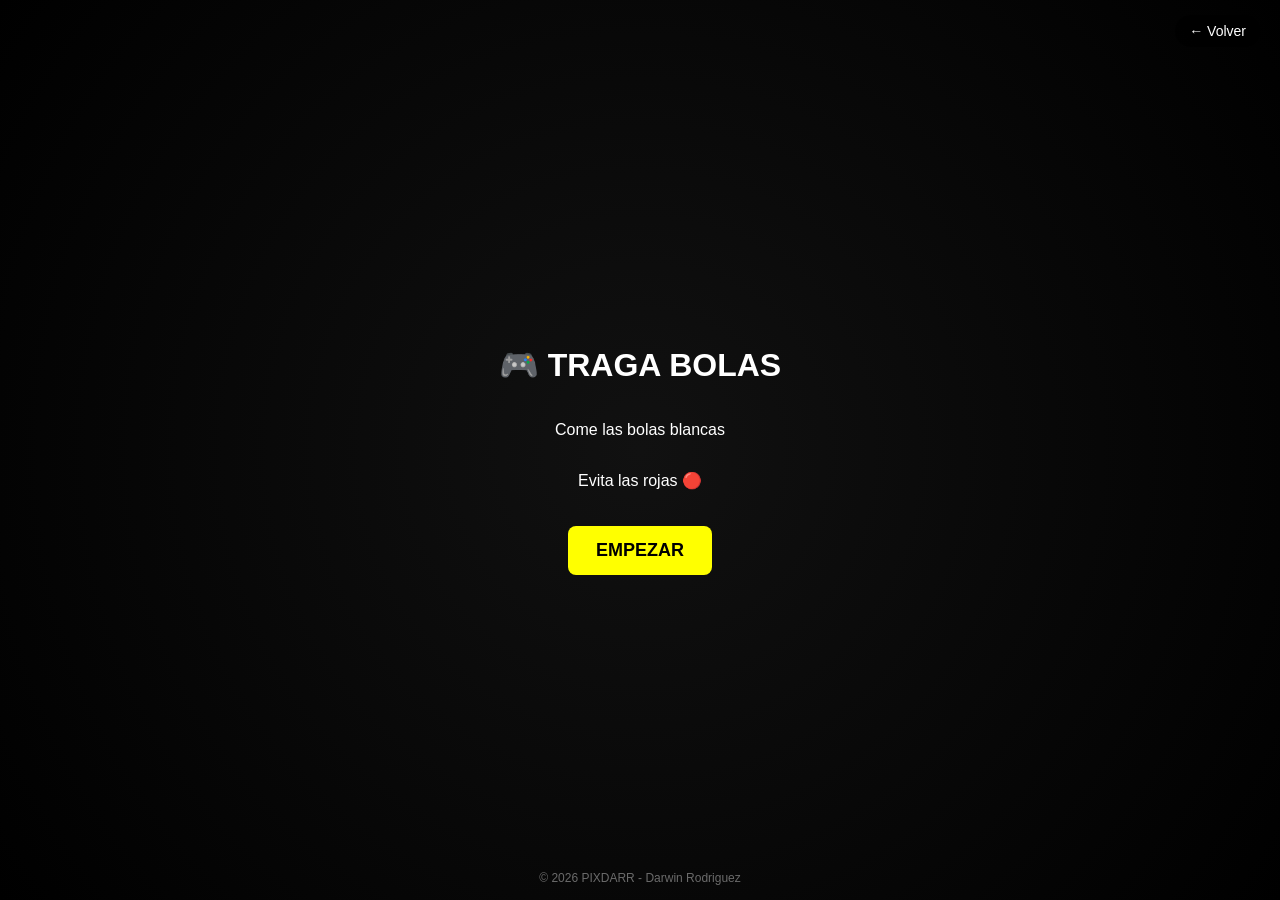
<file: juego.html>
<!--
=========================================
🎮 Juego Traga Bolas - PIXDARR EDITION
Desarrollado por: Darwin Rodriguez
Marca: PIXDARR
Año: 2026
Versión: 1.0
Descripción: Mini juego interactivo offline
Todos los derechos reservados
=========================================
-->
<!DOCTYPE html>
<html lang="es">
<head>
<meta charset="UTF-8">
<meta name="viewport" content="width=device-width, initial-scale=1.0">
<title>TRAGA BOLAS - PIXDARR</title>

<style>
html, body {
  margin: 0;
  padding: 0;
  overflow: hidden;
  background: radial-gradient(circle at center, #111, #000);
  height: 100%;
  font-family: Arial, sans-serif;
  color: white;
}

canvas {
  display: none;
  background: transparent;
}

.screen {
  position: absolute;
  width: 100%;
  height: 100%;
  display: flex;
  flex-direction: column;
  justify-content: center;
  align-items: center;
  text-align: center;
}

button {
  padding: 14px 28px;
  font-size: 18px;
  border: none;
  border-radius: 8px;
  background: yellow;
  cursor: pointer;
  margin-top: 20px;
  font-weight: bold;
}

.back-btn {
  position: fixed;
  top: 15px;
  right: 20px;
  color: white;
  text-decoration: none;
  font-size: 14px;
  background: rgba(0,0,0,0.6);
  padding: 8px 14px;
  border-radius: 20px;
  z-index: 9999;
  transition: 0.3s ease;
}
.back-btn:hover {
  background: yellow;
  color: black;
}

.watermark {
  position: fixed;
  bottom: 15px;
  left: 50%;
  transform: translateX(-50%);
  font-size: 12px;
  opacity: 0.4;
  z-index: 9999;
  pointer-events: none;
}
</style>
</head>

<body>

<a href="index.html" class="back-btn">← Volver</a>
<div class="watermark">© 2026 PIXDARR - Darwin Rodriguez</div>

<div id="startScreen" class="screen">
  <h1>🎮 TRAGA BOLAS</h1>
  <p>Come las bolas blancas</p>
  <p>Evita las rojas 🔴</p>
  <button onclick="startGame()">EMPEZAR</button>
</div>

<div id="endScreen" class="screen" style="display:none;">
  <h2 id="finalScore"></h2>
  <button onclick="nextLevel()">Siguiente Nivel</button>
  <button onclick="resetGame()">Reiniciar Juego</button>
</div>

<canvas id="game"></canvas>

<script>
const canvas = document.getElementById("game");
const ctx = canvas.getContext("2d");
const startScreen = document.getElementById("startScreen");
const endScreen = document.getElementById("endScreen");
const finalScoreText = document.getElementById("finalScore");

let player, balls, enemies;
let score = 0;
let level = 1;
let lives;
let timeLeft;
let highScore;
let timer;
let gameRunning = false;
let invulnerable = false; // ✅ NUEVO

function resizeCanvas() {
  canvas.width = window.innerWidth;
  canvas.height = window.innerHeight;
}
window.addEventListener("resize", resizeCanvas);
resizeCanvas();

function initGame() {
  player = {
    x: canvas.width / 2,
    y: canvas.height / 2,
    radius: Math.min(canvas.width, canvas.height) * 0.03,
    speed: 5
  };

  balls = [];
  enemies = [];
  lives = 3;
  invulnerable = false;
  timeLeft = 30 - (level * 2);
  if (timeLeft < 10) timeLeft = 10;

  highScore = localStorage.getItem("pixdarr_highscore") || 0;

  let totalBalls = 15 + level * 5;

  for (let i = 0; i < totalBalls; i++) {
    balls.push({
      x: Math.random() * canvas.width,
      y: Math.random() * canvas.height,
      radius: player.radius * 0.4
    });
  }

  for (let i = 0; i < level; i++) {
    enemies.push({
      x: Math.random() * canvas.width,
      y: Math.random() * canvas.height,
      radius: player.radius * 0.6,
      speed: 1.5 + level * 0.3
    });
  }
}

function startGame() {
  startScreen.style.display = "none";
  endScreen.style.display = "none";
  canvas.style.display = "block";
  initGame();
  startTimer();
  gameRunning = true;
  gameLoop();
}

function startTimer() {
  clearInterval(timer);
  timer = setInterval(() => {
    timeLeft--;
    if (timeLeft <= 0) loseGame("⏰ Tiempo agotado");
  }, 1000);
}

function loseGame(reason) {
  gameRunning = false;
  clearInterval(timer);
  canvas.style.display = "none";
  endScreen.style.display = "flex";

  if (score > highScore) {
    localStorage.setItem("pixdarr_highscore", score);
  }

  finalScoreText.innerText =
    reason +
    "\nNivel: " + level +
    "\nPuntos: " + score +
    "\nRécord: " + localStorage.getItem("pixdarr_highscore");
}

function nextLevel() {
  level++;
  startGame();
}

function resetGame() {
  level = 1;
  score = 0;
  startGame();
}

document.addEventListener("keydown", e => {
  if (e.key === "ArrowUp") player.y -= player.speed;
  if (e.key === "ArrowDown") player.y += player.speed;
  if (e.key === "ArrowLeft") player.x -= player.speed;
  if (e.key === "ArrowRight") player.x += player.speed;
});

canvas.addEventListener("mousemove", e => {
  const rect = canvas.getBoundingClientRect();
  player.x = e.clientX - rect.left;
  player.y = e.clientY - rect.top;
});

canvas.addEventListener("touchmove", e => {
  const rect = canvas.getBoundingClientRect();
  const touch = e.touches[0];
  player.x = touch.clientX - rect.left;
  player.y = touch.clientY - rect.top;
}, { passive: false });

function update() {
  if (!gameRunning) return;

  // ===== bolas blancas =====
  balls = balls.filter(ball => {
    let dx = player.x - ball.x;
    let dy = player.y - ball.y;
    let distance = Math.sqrt(dx*dx + dy*dy);
    if (distance < player.radius + ball.radius) {
      score++;
      return false;
    }
    return true;
  });

  // ===== enemigos =====
  enemies.forEach(enemy => {
    let dx = player.x - enemy.x;
    let dy = player.y - enemy.y;
    let distance = Math.sqrt(dx*dx + dy*dy);

    // 🛡️ evitar NaN
    if (distance < 0.0001) distance = 0.0001;

    // movimiento hacia el jugador
    enemy.x += (dx / distance) * enemy.speed;
    enemy.y += (dy / distance) * enemy.speed;

    // 💥 colisión
    if (distance < player.radius + enemy.radius) {

      // daño con cooldown
      if (!invulnerable) {
        lives--;
        invulnerable = true;

        setTimeout(() => {
          invulnerable = false;
        }, 1000);

        if (lives <= 0) loseGame("💀 Sin vidas");
      }

      // 🚀 separación física
      let overlap = (player.radius + enemy.radius) - distance;
      let pushX = (dx / distance) * overlap;
      let pushY = (dy / distance) * overlap;

      enemy.x -= pushX;
      enemy.y -= pushY;
    }
  });

  if (balls.length === 0) {
    gameRunning = false;
    clearInterval(timer);
    canvas.style.display = "none";
    endScreen.style.display = "flex";
    finalScoreText.innerText =
      "🎉 Nivel superado\nPuntos: " + score;
  }
}

function draw() {
  ctx.clearRect(0,0,canvas.width,canvas.height);

  ctx.beginPath();
  ctx.arc(player.x, player.y, player.radius, 0, Math.PI*2);
  ctx.fillStyle = invulnerable ? "#ffaa00" : "yellow";
  ctx.fill();

  balls.forEach(ball => {
    ctx.beginPath();
    ctx.arc(ball.x, ball.y, ball.radius, 0, Math.PI*2);
    ctx.fillStyle = "white";
    ctx.fill();
  });

  enemies.forEach(enemy => {
    ctx.beginPath();
    ctx.arc(enemy.x, enemy.y, enemy.radius, 0, Math.PI*2);
    ctx.fillStyle = "red";
    ctx.fill();
  });

  ctx.fillStyle = "white";
  ctx.font = "16px Arial";
  ctx.fillText("Nivel: " + level, 20, 30);
  ctx.fillText("Puntos: " + score, 20, 50);
  ctx.fillText("Vidas: " + "❤️".repeat(lives), 20, 70);
  ctx.fillText("Tiempo: " + timeLeft, 20, 90);
}

function gameLoop() {
  update();
  draw();
  if (gameRunning) requestAnimationFrame(gameLoop);
}
</script>

</body>
</html>
</file>
